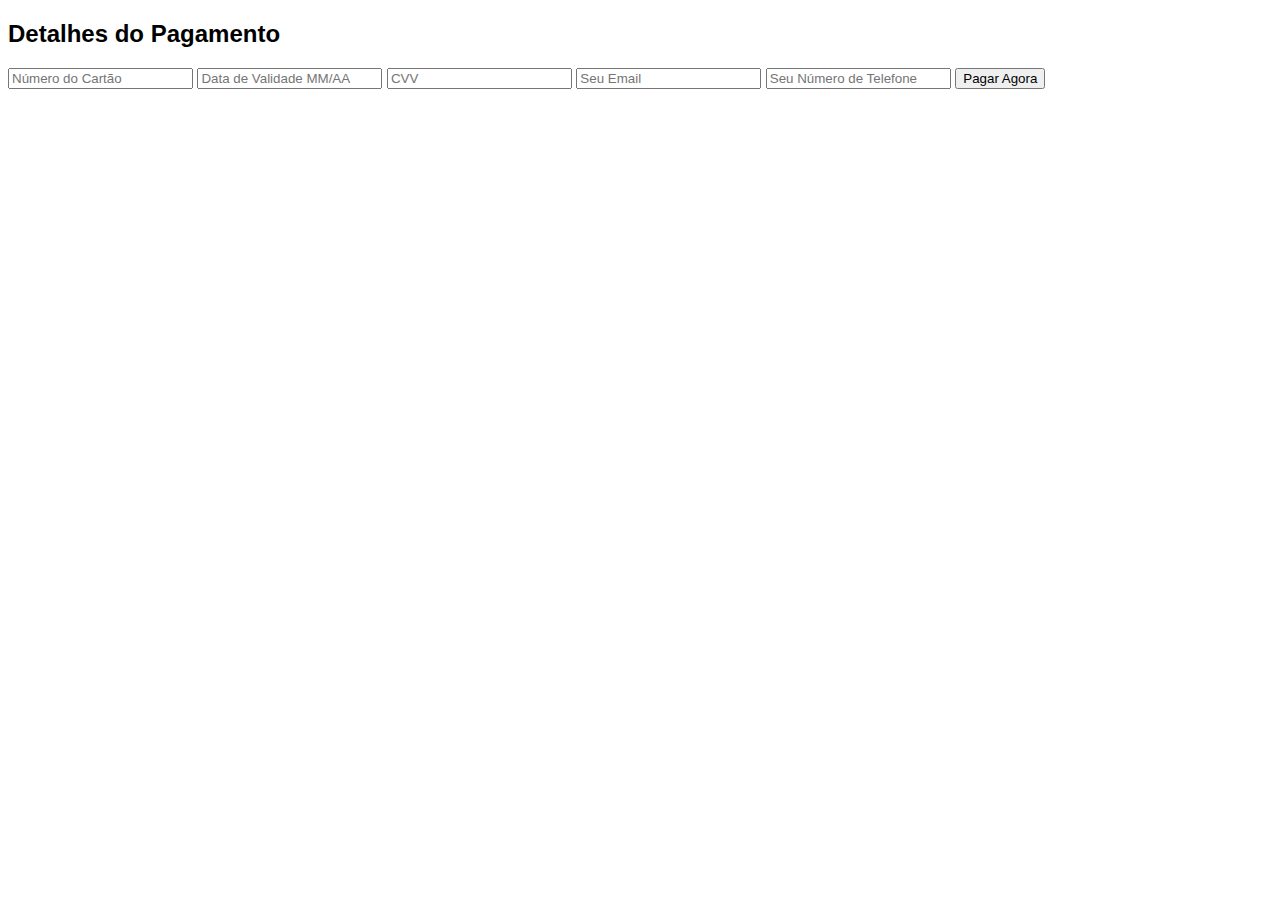
<file: back/pagamento.html>
<!DOCTYPE html>
<html>
<head>
    <title>Página de Pagamento</title>
    <style>
        body {
            font-family: Arial, sans-serif;
        }

        .container {
            Largura : 400px;
            Margem: 0 auto;
            Preenchimento: 20px;
            Fronteira: 1px solid #ddd;
            Raio da fronteira: 5px;
        }

        input[type="text"], input[type="email"], input[type="telefone"], select {
            Largura: 100%;
            Preenchimento: 10px;
            Fronteira: 1px solid #ddd;
            Raio da fronteira: 5px;
            Margem inferior: 15px;
        }

        botão[type="Enviar"] {
            Cor de fundo: #4CAF50;
            Cor: white;
            Preenchimento: 10px 20px;
            Fronteira: Nenhum;
            Raio da fronteira: 5px;
            Cursor: Ponteiro;
            width: 100%;
        }

        Botão[type="enviar"]:flutuar {
             Cor de fundo: #45a049;
        }
    </style>
</head>
<body>
    <div class="container">
        <h2>Detalhes do Pagamento</h2>
        <Ação de formulário="/Enviar-pagamento" método="marcar">
            <input type="text" name="Nome do Titular do cartão" 
            <input type="tel" name="Número do cartão" placeholder="Número do Cartão" required>
            <input type="text" name="expiry-date" placeholder="Data de Validade MM/AA" required>
            <input type="tel" name="cvv" placeholder="CVV" required>
            <input type="email" name="payer-email" placeholder="Seu Email" required>
            <input type="tel" name="payer-phone" placeholder="Seu Número de Telefone" required>
            <button type="submit">Pagar Agora</button>
        </form>
    </div>
</body>
</html>
</file>
